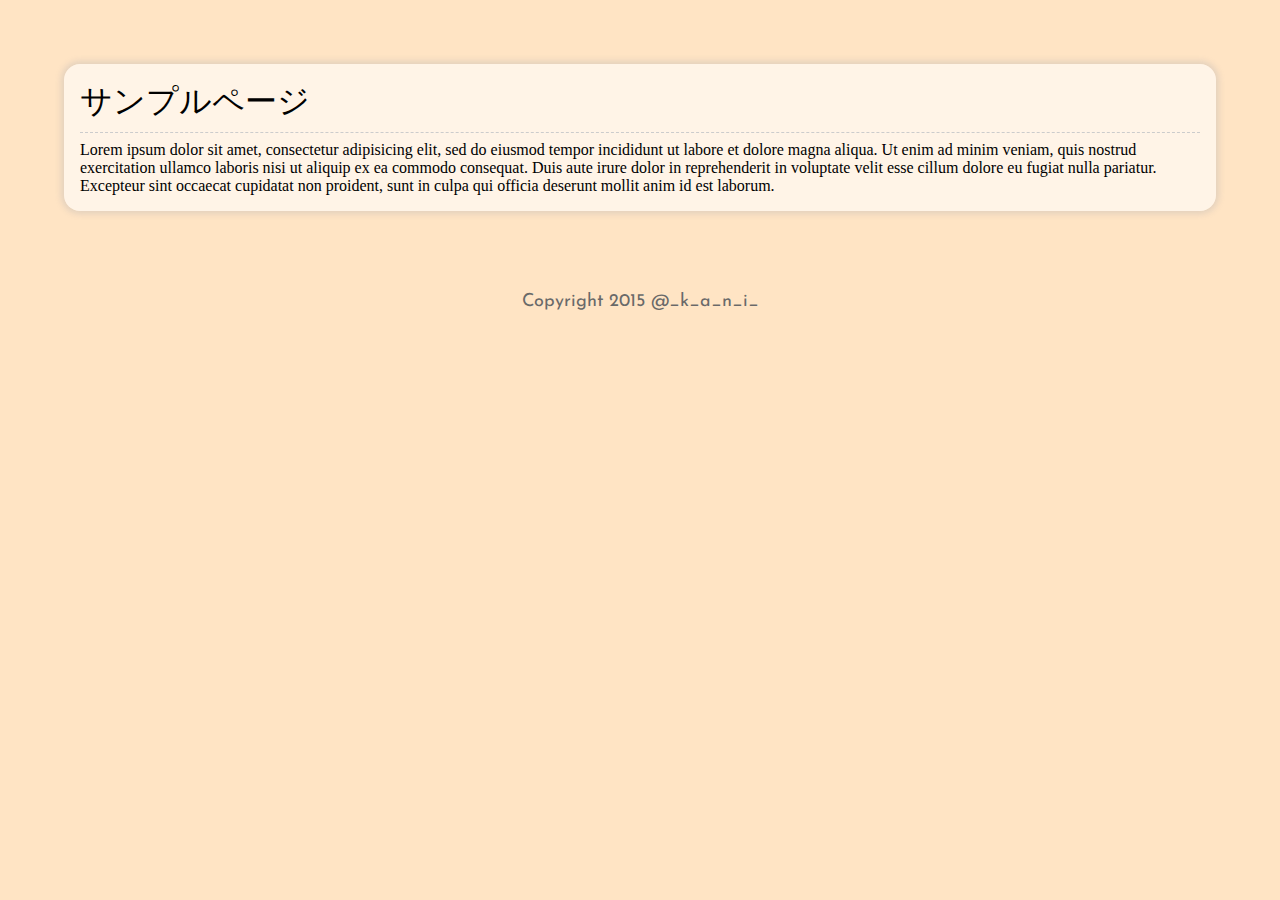
<file: article/sample.html>
<!DOCTYPE HTML>
<head>
    <meta charset="UTF-8"></meta>
    <title>†かに†</title>
    <link rel="stylesheet" type="text/css" href="../common.css"/>
    <link rel="stylesheet" type="text/css" href="main.css"/>
    <link href='https://fonts.googleapis.com/css?family=Josefin+Sans' rel='stylesheet' type='text/css'/>
</head>
<body>
    <div id="contents">
        <div id="article">
            <div id="title">サンプルページ</div>
            <hr id="title-hr">
            Lorem ipsum dolor sit amet, consectetur adipisicing elit, sed do eiusmod tempor incididunt ut labore et dolore magna aliqua. Ut enim ad minim veniam, quis nostrud exercitation ullamco laboris nisi ut aliquip ex ea commodo consequat. Duis aute irure dolor in reprehenderit in voluptate velit esse cillum dolore eu fugiat nulla pariatur. Excepteur sint occaecat cupidatat non proident, sunt in culpa qui officia deserunt mollit anim id est laborum.
        </div>
        <div id="copyright">
            Copyright 2015 <a class="none-underline-link" href="https://twitter.com/_k_a_n_i_">@_k_a_n_i_</a>
        </div>
    </div>
</body>
</file>
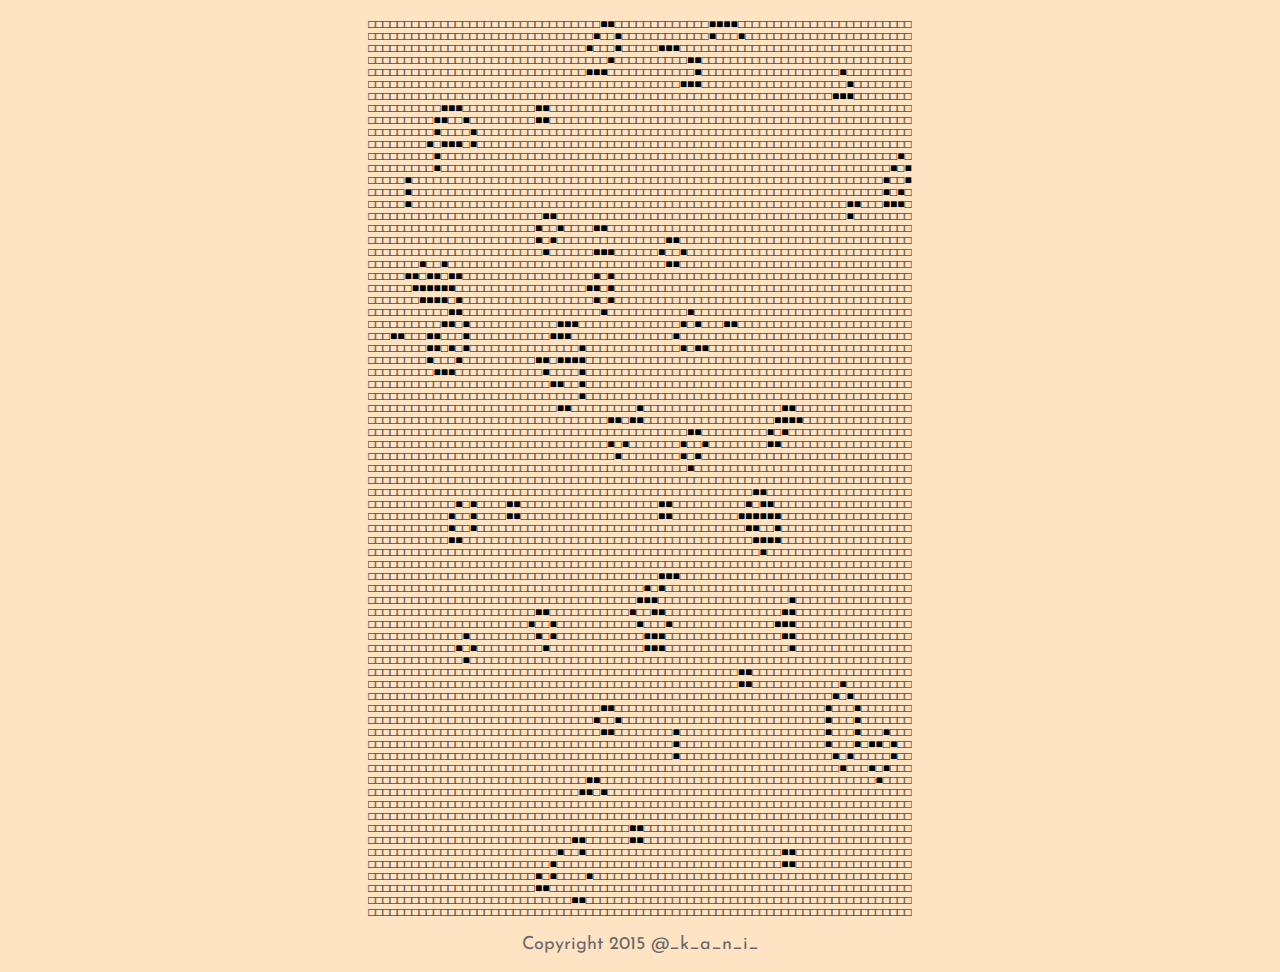
<file: game/lifegame.html>
<!DOCTYPE HTML>
<head>
    <meta charset="UTF-8"></meta>
    <title>†かに†</title>
    <link rel="stylesheet" type="text/css" href="../common.css"/>
    <link rel="stylesheet" type="text/css" href="lifegame.css"/>
    <link href='https://fonts.googleapis.com/css?family=Josefin+Sans' rel='stylesheet' type='text/css'/>
</head>
<body>
    <div id="contents">
        <div id="board">
        </div>
        <div id="copyright">
            Copyright 2015 <a class="none-underline-link" href="https://twitter.com/_k_a_n_i_">@_k_a_n_i_</a>
        </div>
    </div>
    <script type="text/javascript" src="lifegame.js"></script>
</body>
</file>
<file: common.css>
html {
    width: 100%;
    height: 100%;
}
body {
    background-color: bisque;
    margin: 0px;
}
#contents {
    position: relative;
}
#copyright {
    padding: 18px;
    text-align: center;
    
    /* 文字系 */
    font-family: 'Josefin Sans', sans-serif;
    font-size: 18px;
    color: dimgray;
    
    /* マウスオーバー時のカーソルの種類 */
    cursor: default;
    
    /* テキストを選択不可 */
    -moz-user-select: none;
    -webkit-user-select: none;
    -ms-user-select: none;
}
.none-underline-link {
    text-decoration: none;
}
.none-underline-link:link {
    color: dimgray;
}
.none-underline-link:visited {
    color: dimgray;
}
.none-underline-link:hover {
    color: coral;
}
</file>
<file: article/main.css>
#article {
    margin: 64px;
    padding: 16px;
    
    background-color: rgba(255, 255, 255, 0.6);
    
    font-family: 'Meiryo';
    
    /* 影 */
    box-shadow:rgba(113, 135, 164, 0.2) 0px 0px 6px 3px;
    
    /* 角丸 */
    border-radius: 16px;
    -webkit-border-radius: 16px;
    -moz-border-radius: 16px;
}
#title {
    font-size: 32px;
}
#title-hr {
    border:none;
    border-top:dashed 1px #CCC;
}
</file>
<file: game/lifegame.css>
#board {
    margin-top: 18px;
    line-height: 1;
    text-align: center;
    font-size: 12px;
    
    /* テキストを選択不可 */
    -moz-user-select: none;
    -webkit-user-select: none;
    -ms-user-select: none;
}
</file>
